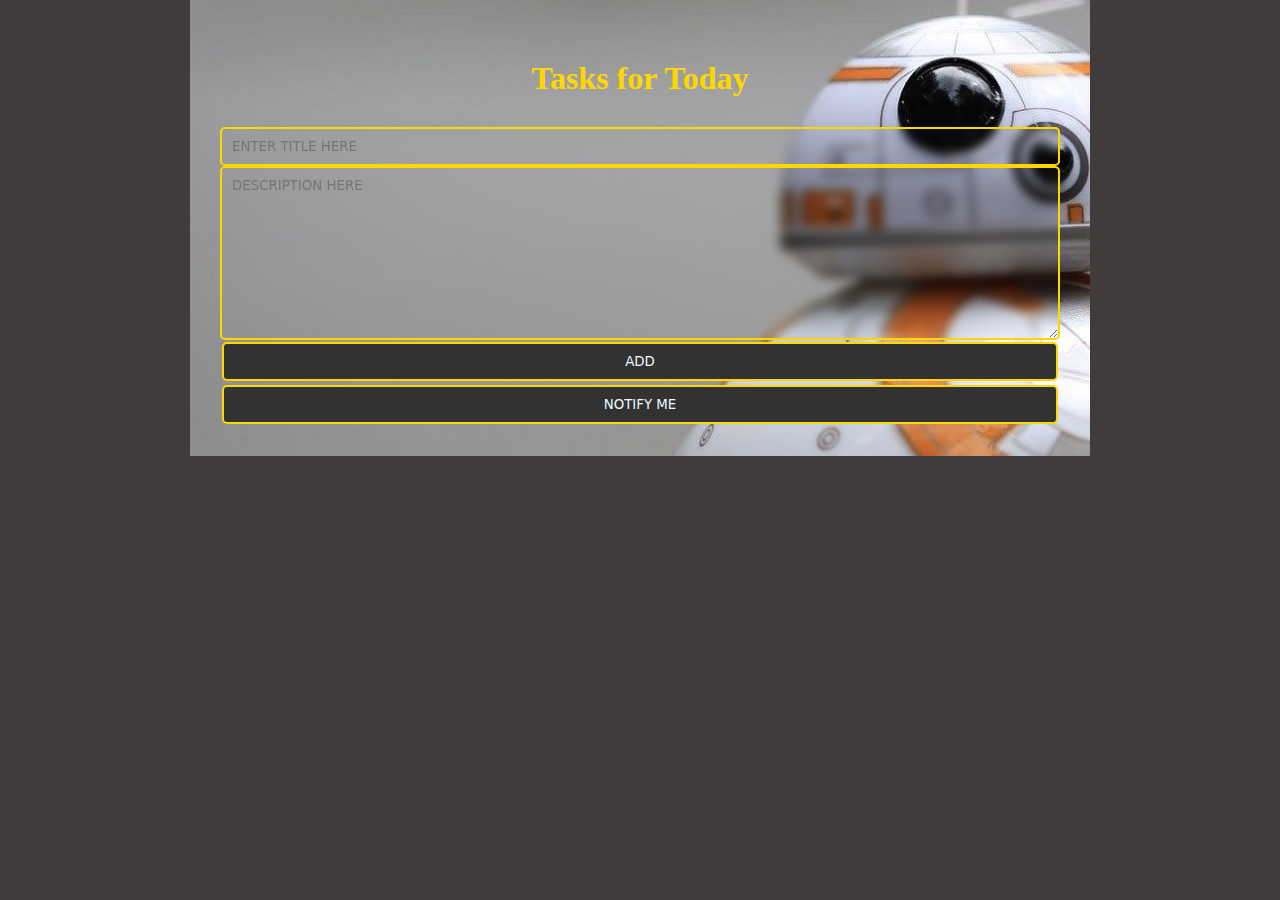
<file: task Tracker/index.html>
<!DOCTYPE html>
<html lang="en">
<head>
    <meta charset="UTF-8">
    <meta name="viewport" content="width=device-width, initial-scale=1.0">
    <title>Daily goals</title>
    <link rel="stylesheet" href="style.css">
</head>
<body>
    <div class="container">
        <h1>Tasks for Today</h1>
 <form>
    <input type="text" name="" id="title" placeholder="ENTER TITLE HERE" required>
    <textarea name="" id="description" cols="30" rows="10" placeholder="DESCRIPTION HERE" required></textarea>

    <button  id="add" type="submit">ADD</button>
    <button id="notify">NOTIFY ME</button>

 </form>

</body>
<script src="./index.js"></script>
</html>
</file>
<file: task Tracker/style.css>
*{
    margin:0;
    padding:0;
    transition: .5s;

}
body{
    background-color: rgb(65, 59, 59);
}
h1{
    color:gold;
   font-family: cursive;
   text-align: center;
   margin: 30px; 
}
h1:hover{
    color: hotpink;
   text-shadow: 2px 2px 40px  hotpink;
    text-decoration: underline;
}
form{

    display: flex;
    flex-direction: column;
}
 .container{
    background: url(bg.jpg);
    background-repeat: no-repeat;
    background-attachment: fixed;
    background-position: center;
    backdrop-filter:blur(3.5px);
    background-color: white;
    margin: auto;
    width: 70%;
    min-width: 100vh;
    padding: 30px;
    box-sizing:border-box;

}


input,textarea,button{
    padding: 10px;
    border: 2px solid;
    border: 2px solid gold;
    font: 100 1.1rem;
    font-family: system-ui, -apple-system, BlinkMacSystemFont, 'Segoe UI', Roboto, Oxygen, Ubuntu, Cantarell, 'Open Sans', 'Helvetica Neue', sans-serif;
    border-radius: 5px;
} 
input,textarea{
    color: rgb(255, 255, 255);
    background: transparent;
    backdrop-filter:blur(5px);
}

button{
    background-color: rgb(50, 50, 50);
    color: aliceblue;
    margin: 2px;
    
}
button:hover{
background-color: blueviolet;
box-shadow: 2px 2px 40px 10px  rgb(255, 145, 0);
scale: 1.1;

}

.task{
    font: 100 1.1rem;
    font-family: system-ui, -apple-system, BlinkMacSystemFont, 'Segoe UI', Roboto, Oxygen, Ubuntu, Cantarell, 'Open Sans', 'Helvetica Neue', sans-serif;
    /* background-color:gold; */
    backdrop-filter:blur(5.5px);
    background: transparent;
    border: 2px solid gold;
    padding: 30px;
    color: black;
    display: flex;
    align-items: center;
    margin: 2vh;
    border-radius: 15px;
}
.task:hover{
scale:1.2;
background-color: rgb(255, 145, 0);
}
.task > div{
    width: 100%;
}
.task> span{
    color: black;
}

#dltBtn{
    border-radius:100%;
    padding-bottom: 20px;
    display: flex;
    font-size: 5vh;
    background-color: rgb(255, 213, 0);
    color: red;
    width: 30px;
    height: 30px;
    justify-content: center;
    align-items: center;  
}
#dltBtn:hover{
    background-color: crimson;
    color: white;
    scale: 1.3;
}
</file>
